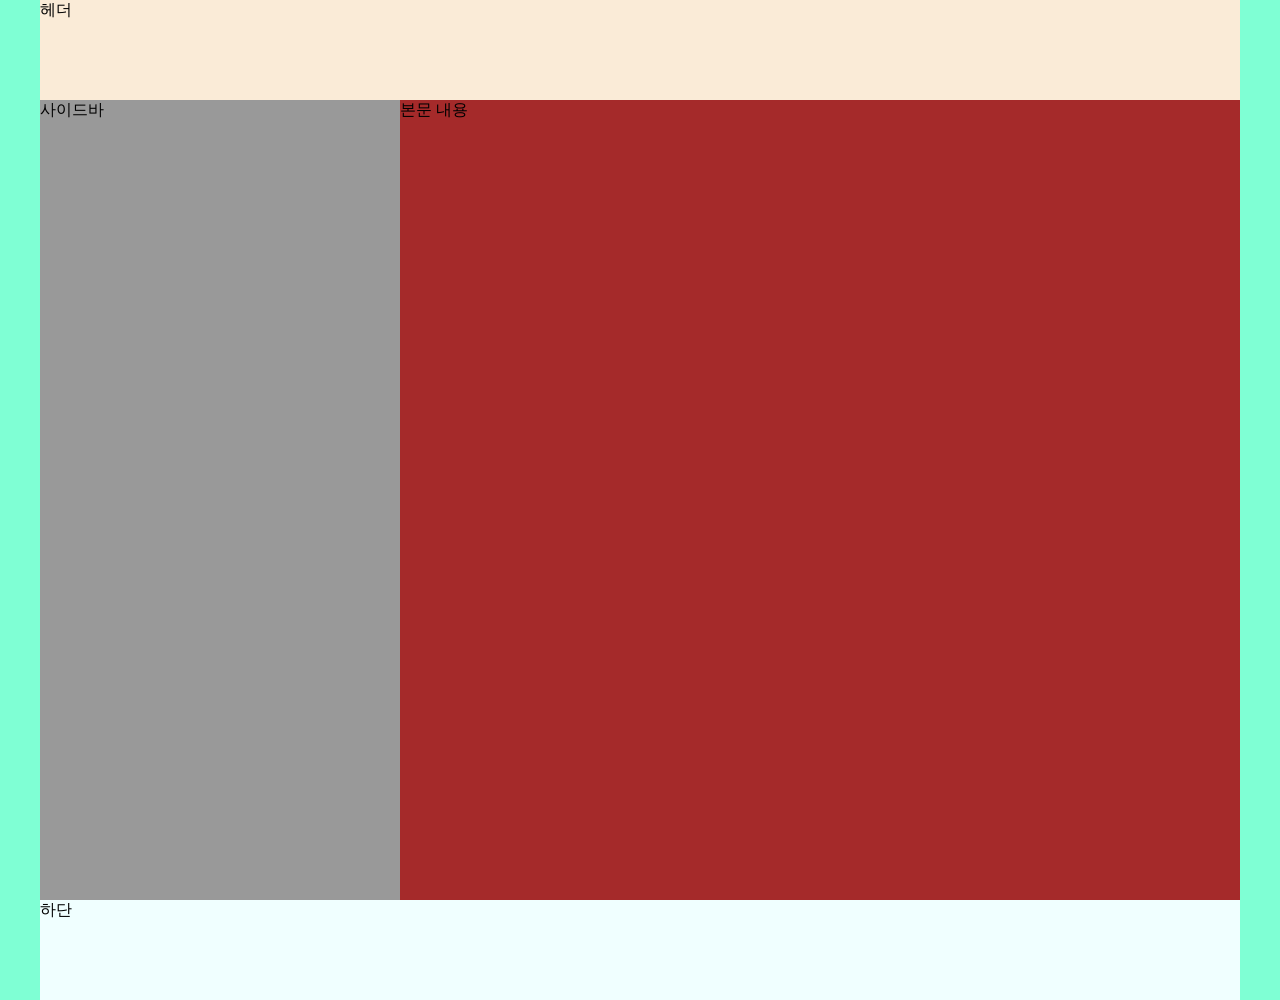
<file: index.html>
<!doctype html>
<html lang="ko">
<head>
    <meta charset="UTF-8" />
    <meta name="viewport" content="width=device-width, initial-scale=1.0" />
    <title>레이아웃 연습</title>
    <!-- css연결 -->
    <link rel="stylesheet" href="main.css" />
</head>
<body>
    <!-- 전체 레이아웃 -->
    <div class="wrap">
    <div class="container">
        <!-- 헤더 -->
        <header>헤더</header>
        <!-- 메인 -->
        <main>
        <!-- 사이드 바 -->
        <div class="sidebar">사이드바</div>
        <!-- 본문 내용 -->
        <div class="mainContent">본문 내용</div>
        </main>
        <!-- 하단 -->
        <footer>하단</footer>
    </div>
    </div>
</body>
</html>
</file>
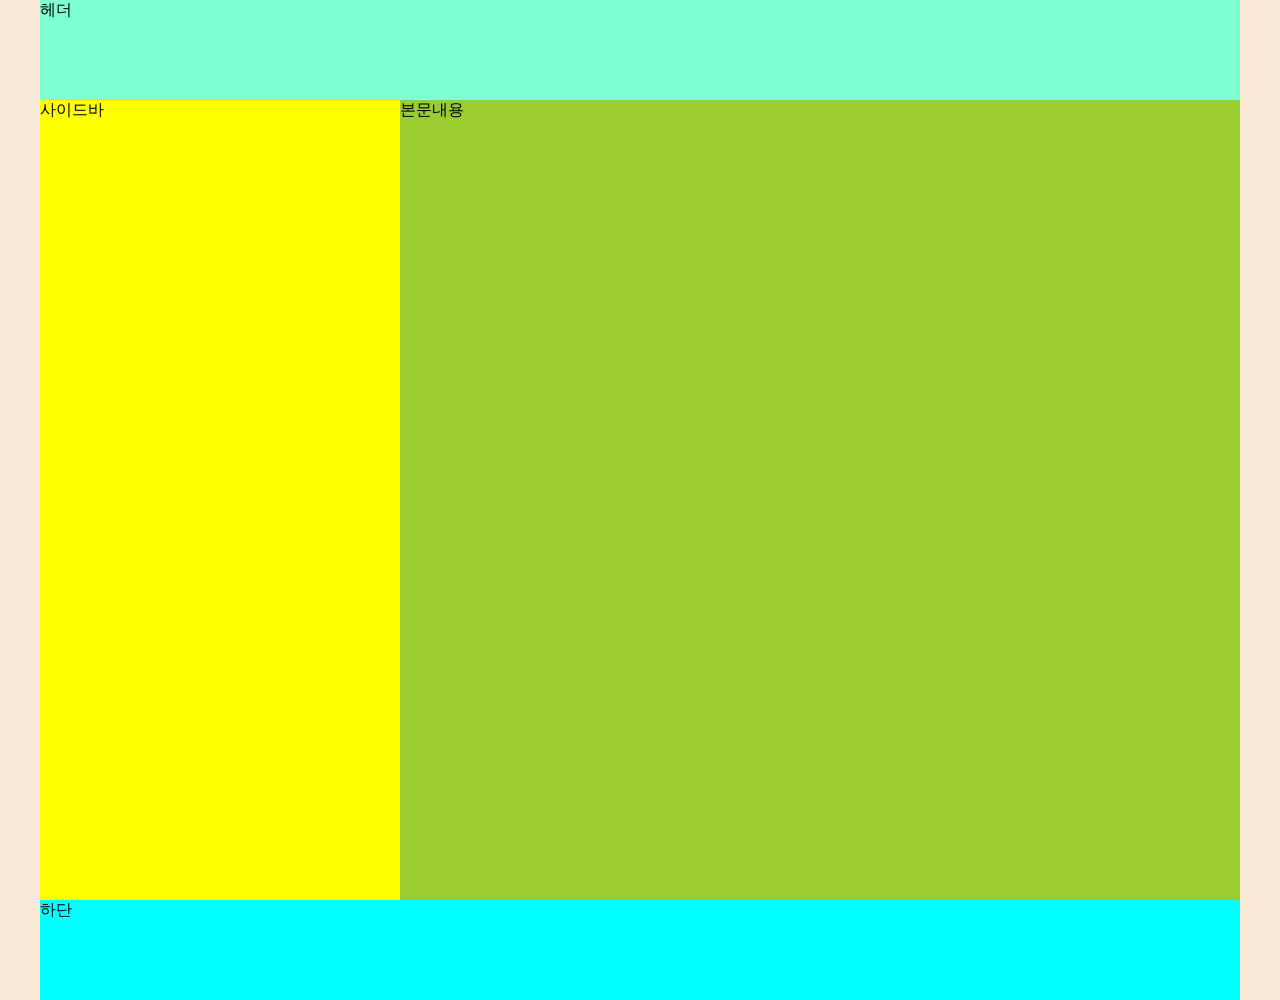
<file: layout1.html>
<!DOCTYPE html>
<html lang="ko">
<head>
    <meta charset="UTF-8">
    <meta name="viewport" content="width=device-width, initial-scale=1.0">
    <title>레이아웃 실습</title>
    <link rel="stylesheet" href="layout1.css">
</head>
<body>
    <!-- 레이아웃 전체 -->
    <div class="wrap">
        <div class="container">
        <!-- 상단 -->
        <header>헤더</header>
        <!-- 메인 -->
        <main>
            <!-- 사이드바 -->
            <div class="sidebar">사이드바</div>
            <!-- 본문내용 -->
            <div class="main-content">본문내용</div>
        </main>
        <!-- 하단 -->
        <footer>하단</footer>
    </div>
    </div>
    
</body>
</html>
</file>
<file: main.css>
*{
    margin: 0; 
    padding: 0;
    box-sizing: border-box;
}
/* 전체 레이아웃 */
.wrap{
    width: 100%;
    background-color: aquamarine;
}
.container{
    width: 1200px;
    margin: auto;
    background-color: red;
}
/* 상단 */
header{
    /* width: 1200px; */
    height: 100px;
    background-color: antiquewhite;
}
/* 메인 */
main{
    /* width: 1200px; */
    height:800px;
    background-color: aqua;
    display: flex;
}
/* 사이드 바 */
.sidebar{
    width: 30%;
    height: 100%;
    background-color: #999;
}
.mainContent{
    width: 70%;
    height: 100%;
    background-color: brown;
}
/* 하단 */
footer{
    /* width:1200px; */
    height: 100px;
    background-color: azure;
}
</file>
<file: layout1.css>
*{
    margin: 0px;
    padding: 0px;
    box-sizing: border-box;
}
/* 전체 레이아웃 */
.wrap{
    width: 100%;
    background-color: antiquewhite;
}
.container{
    width: 1200px;
    margin: auto;
    background-color: aqua;
}
/* 상단 */
header{
    height: 100px;
    background-color: aquamarine;
}
/* 메인 */
main{
    height: 800px;
    background-color: violet;
    display: flex;
}
/* 사이드바 */
.sidebar{
    width: 30%;
    background-color: yellow;
}
.main-content{
    width: 70%;
    background-color: yellowgreen;
}
/* 하단 */
footer{
    height:100px;
}
</file>
